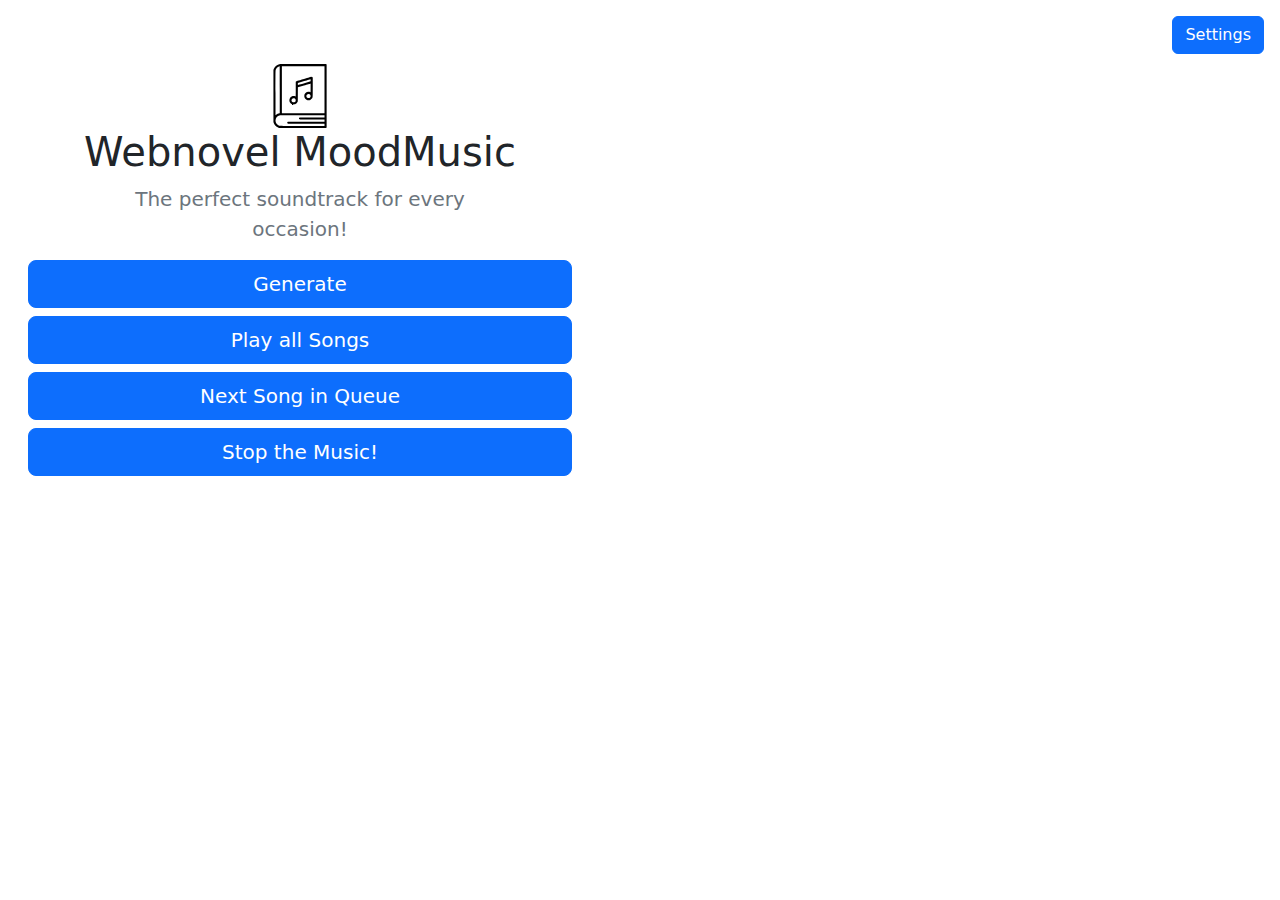
<file: index.html>
<!DOCTYPE html>
<html lang="en">
<head>
  <meta charset="UTF-8">
  <meta name="viewport" content="width=device-width, initial-scale=1.0">
  <title>Form to API</title>
  <link rel="stylesheet" href="styles.css">
  <link rel="stylesheet" href="css/bootstrap.min.css" >
  <link rel="stylesheet" href="css/font-awesome.min.css">
  <script src="app.js"></script>
  <script src="js/bootstrap.min.js" ></script>
</head>
<body>
    <div class="container my-5">
      <div class="p-3 text-center bg-body-tertiary rounded-7">
        <img class="logo" src="assets/music-book.svg" alt="Icon"/>
        <h1 class="text-body-emphasis">Webnovel MoodMusic</h1>
        <p class="col-lg-8 mx-auto fs-5 text-muted">
          The perfect soundtrack for every occasion!
        </p>
        <form id="apiForm">
          <div id="song-card" class="d-none d-flex align-items-center p-3 border rounded shadow-sm">
            <div class="d-flex flex-column align-items-center mr-3">
              <img id="cover" src="assets/placeholder_cover.png" alt="Song Cover" class="img-thumbnail" style="width: 100px; height: 100px; object-fit: cover;">
              <!-- Show Lyrics Button directly below the cover -->
              <button style="width: 100px;" type="button" class="btn btn-secondary mt-2" data-bs-toggle="modal" data-bs-target="#lyricsModal">
                Lyrics
              </button>
            </div>
            <div class="me-auto p-3 mx-4 border rounded shadow-sm col-8">
                <h5 id="song-title" class="mb-0">Song Title</h5>
                <p id="tags" class="text-muted mb-0">MoodMusic</p>
            </div>
          </div>
          <div class="modal-footer flex-column align-items-stretch w-100 gap-2 mt-2 pb-3 border-top-0">
            <button id="submitButton" type="submit" class="btn btn-lg btn-primary">
              <span id="submitLabel" role="status" aria-hidden="true"></span>
              Generate
            </button>
            <button id="playSong" type="button" class="btn btn-lg btn-primary">
              <span id="playSong" role="status" aria-hidden="true"></span>
              Play all Songs
            </button>
            <button id="nextSong" type="button" class="btn btn-lg btn-primary">
              <span id="nextSong" role="status" aria-hidden="true"></span>
              Next Song in Queue
            </button>
            <button id="stopMusic" type="button" class="btn btn-lg btn-primary">
              <span id="stopMusicLabel" role="status" aria-hidden="true"></span>
              Stop the Music!
          </button>
          </div>
        </form>
        <button type="button" class="btn btn-primary position-fixed top-0 end-0 m-3" data-bs-toggle="modal" data-bs-target="#settingsModal">
          Settings
        </button>
      </div>
    </div>
    
    <!-- Lyrics Modal -->
    <div class="modal fade" id="lyricsModal" tabindex="-1" aria-labelledby="lyricsModalLabel" aria-hidden="true">
      <div class="modal-dialog">
        <div class="modal-content">
          <div class="modal-header">
            <h5 class="modal-title" id="lyricsModalLabel">Lyrics</h5>
            <button type="button" class="btn-close" data-bs-dismiss="modal" aria-label="Close"></button>
          </div>
          <div class="modal-body">
            <p id="lyricsContent">Here are the lyrics for the current song...</p>
          </div>
          <div class="modal-footer">
            <button type="button" class="btn btn-secondary" data-bs-dismiss="modal">Close</button>
          </div>
        </div>
      </div>
    </div>

    <!-- Settings Modal -->
    <div class="modal fade" id="settingsModal" tabindex="-1" aria-labelledby="settingsModalLabel" aria-hidden="true">
      <div class="modal-dialog">
        <div class="modal-content">
          <div class="modal-header">
            <h5 class="modal-title" id="settingsModalLabel">Settings</h5>
            <button type="button" class="btn-close" data-bs-dismiss="modal" aria-label="Close"></button>
          </div>
          <div class="modal-body">
            <form id="modalForm">
              <div class="mb-3">
                <label for="vocals" class="form-label">Vocals</label>
                <input type="checkbox" id="vocals" name="vocals">
                <label for="autoplay" class="form-label">Autoplay</label>
                <input type="checkbox" id="autoplay" name="autoplay">
              </br>
                <label for="volume" class="form-label">Volume</label>
                <input type="range" min="0" max="100" defaultvalue="50" class="slider" id="volume">
              </div>
              <div class="mb-3">
                <label for="multiselect" class="form-label">Select additional tags:</label>
                <select id="multiselect" name="multiselect" class="form-select" multiple>
                  <option value="female">Female</option>
                  <option value="male">Male</option>
                  <option value="multiple">Multiple</option>
                  <option value="orchestral">Orchestral</option>
                  <option value="epic">Epic</option>
                  <option value="celtic">Celtic</option>
                  <option value="ambient">Ambient</option>
                  <option value="mystical">Mystical</option>
                  <option value="medieval">Medieval</option>
                  <option value="elven">Elven</option>
                  <option value="dark">Dark</option>
                  <option value="heroic">Heroic</option>
                  <option value="enchanting">Enchanting</option>
                  <option value="adventurous">Adventurous</option>
                  <option value="mysterious">Mysterious</option>
                  <option value="slow">Slow</option>
                  <option value="fast">Fast</option>
                  <option value="uplifting">Uplifting</option>
                  <option value="majestic">Majestic</option>
                  <option value="battle">Battle</option>
                  <option value="dreamy">Dreamy</option>
                  <option value="haunting">Haunting</option>
                  <option value="fantasy folk">Fantasy Folk</option>
                  <option value="chill">Chill</option>
                  <option value="romantic">Romantic</option>
                  <option value="spooky">Spooky</option>
                  <option value="whimsical">Whimsical</option>
                  <option value="cinematic">Cinematic</option>
                  <option value="energetic">Energetic</option>
                  <option value="joyful">Joyful</option>
                  <option value="sad">Sad</option>
                  <option value="melancholic">Melancholic</option>
                  <option value="peaceful">Peaceful</option>
                  <option value="intense">Intense</option>
                  <option value="groovy">Groovy</option>
                  <option value="reflective">Reflective</option>
                  <option value="playful">Playful</option>
                  <option value="aggressive">Aggressive</option>
                  <option value="ethereal">Ethereal</option>
                  <option value="nostalgic">Nostalgic</option>
                  <option value="motivational">Motivational</option>
                  <option value="gritty">Gritty</option>
                  <option value="lush">Lush</option>
                  <option value="sorrowful">Sorrowful</option>
                  <option value="majestic">Majestic</option>
                  <option value="thrilling">Thrilling</option>
                  <option value="melodic">Melodic</option>
                </select>
                <label for="instruments" class="form-label">Select optional instruments:</label>
                <select id="instruments" name="instruments" class="form-select" multiple>
                  <option value="acoustic guitar">Acoustic Guitar</option>
                  <option value="electric guitar">Electric Guitar</option>
                  <option value="piano">Piano</option>
                  <option value="violin">Violin</option>
                  <option value="drums">Drums</option>
                  <option value="flute">Flute</option>
                  <option value="saxophone">Saxophone</option>
                  <option value="trumpet">Trumpet</option>
                  <option value="cello">Cello</option>
                  <option value="harp">Harp</option>
                  <option value="ukulele">Ukulele</option>
                  <option value="accordion">Accordion</option>
                  <option value="trombone">Trombone</option>
                  <option value="bass guitar">Bass Guitar</option>
                  <option value="synthesizer">Synthesizer</option>
                  <option value="clarinet">Clarinet</option>
                  <option value="mandolin">Mandolin</option>
                  <option value="banjo">Banjo</option>
                  <option value="harpsichord">Harpsichord</option>
                  <option value="oboe">Oboe</option>
                </select>
              </div>
              <div class="mb-3">
                <label for="custom" class="form-label">Custom Tags</label>
                <input type="text" id="custom" class="form-control">
              </div>

              <button type="button" class="accordion">Api-Settings</button>
              <div class="panel">
                <div class="my-3">
                  <label for="api-endpoint" class="form-label">API Endpoint</label>
                  <input type="text" id="api-endpoint" class="form-control" value="http://localhost:3000/api/chatgpt">
                </div>
                <div class="mb-3">
                  <label for="auth-token" class="form-label">Auth Token</label>
                  <input type="password" id="auth-token" class="form-control" value="default-token">
                </div>
              </div>

              <button type="button" class="accordion">Add URL and Selector</button>
              <div class="panel">
                <div id="dynamic-input-container"></div>
                <button type="button" id="add-input-btn" class="btn btn-secondary">Add Input Fields</button>
              </div>

              <div class="modal-footer">
                <button type="button" id="resetButton" class="btn btn-warning">Reset Settings</button>
                <button type="button" class="btn btn-primary" id="saveChanges">Save changes</button>
              </div>
            </form>
          </div>
        </div>
      </div>
    </div>
</body>
</html>
</file>
<file: styles.css>
body { font-family: Arial, sans-serif; width: 600px;}

.slidecontainer {
    width: 100%; /* Width of the outside container */
  }
  
  /* The slider itself */
  .slider {
    -webkit-appearance: none;  /* Override default CSS styles */
    appearance: none;
    width: 100%; /* Full-width */
    height: 25px; /* Specified height */
    background: #d3d3d3; /* Grey background */
    outline: none; /* Remove outline */
    opacity: 0.7; /* Set transparency (for mouse-over effects on hover) */
    -webkit-transition: .2s; /* 0.2 seconds transition on hover */
    transition: opacity .2s;
  }
  
  /* Mouse-over effects */
  .slider:hover {
    opacity: 1; /* Fully shown on mouse-over */
  }
  
  /* The slider handle (use -webkit- (Chrome, Opera, Safari, Edge) and -moz- (Firefox) to override default look) */
  .slider::-webkit-slider-thumb {
    -webkit-appearance: none; /* Override default look */
    appearance: none;
    width: 25px; /* Set a specific slider handle width */
    height: 25px; /* Slider handle height */
    background: #04AA6D; /* Green background */
    cursor: pointer; /* Cursor on hover */
  }
  
  .slider::-moz-range-thumb {
    width: 25px; /* Set a specific slider handle width */
    height: 25px; /* Slider handle height */
    background: #04AA6D; /* Green background */
    cursor: pointer; /* Cursor on hover */
  }



/* Style the buttons that are used to open and close the accordion panel */
.accordion {
  background-color: #eee;
  color: #444;
  cursor: pointer;
  padding: 18px;
  width: 100%;
  text-align: left;
  border: none;
  outline: none;
  transition: 0.4s;
}

/* Add a background color to the button if it is clicked on (add the .active class with JS), and when you move the mouse over it (hover) */
.active, .accordion:hover {
  background-color: #ccc;
}

/* Style the accordion panel. Note: hidden by default */
.panel {
  padding: 0 18px;
  background-color: white;
  max-height: 0;
  overflow: hidden;
  transition: max-height 0.2s ease-out;
}

.accordion:after {
  content: '\02795'; /* Unicode character for "plus" sign (+) */
  font-size: 13px;
  color: #777;
  float: right;
  margin-left: 5px;
}

.active:after {
  content: "\2796"; /* Unicode character for "minus" sign (-) */
}
</file>
